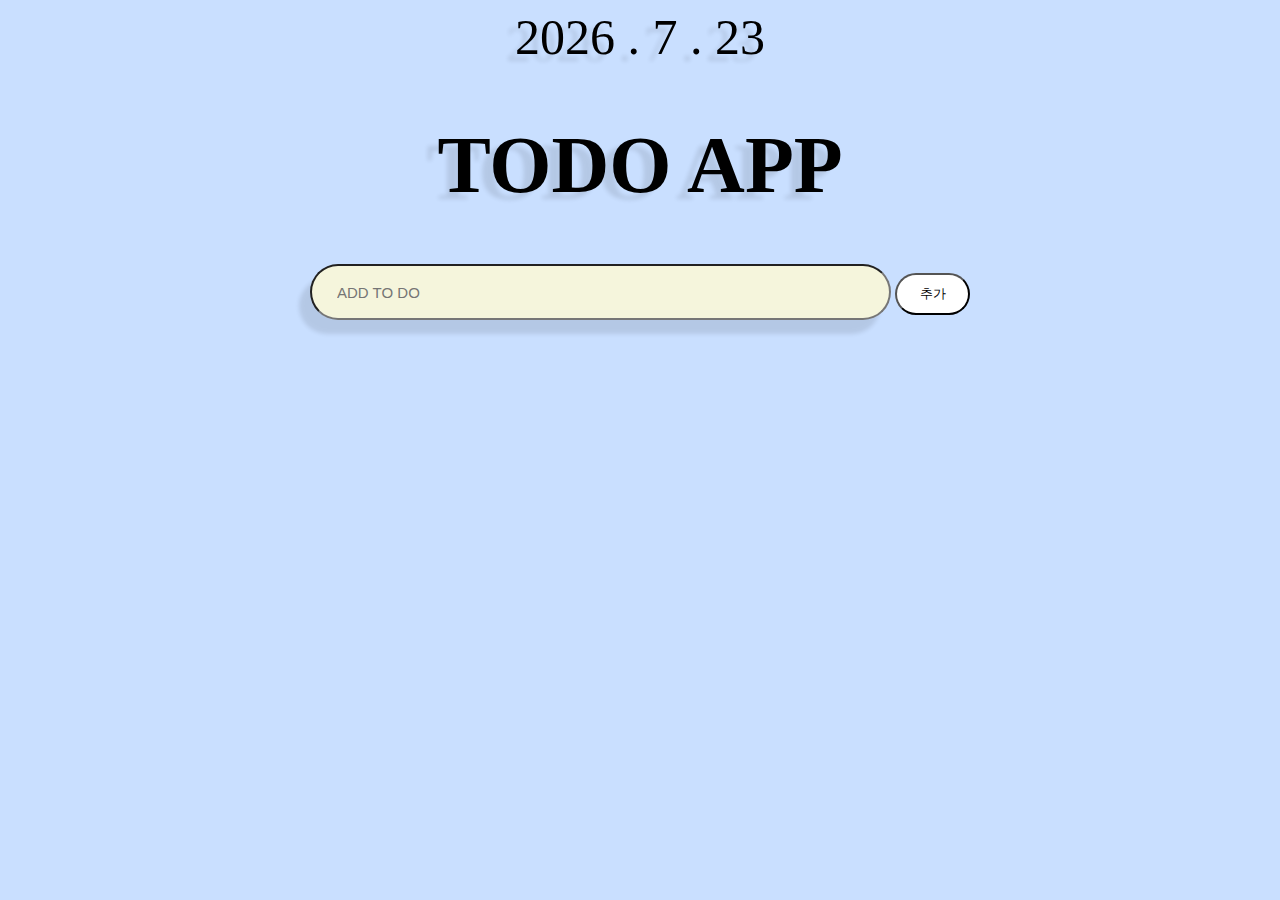
<file: index.html>
<!DOCTYPE html>
<html lang="en">
<head>
    <meta charset="UTF-8">
    <meta http-equiv="X-UA-Compatible" content="IE=edge">
    <meta name="viewport" content="width=device-width, initial-scale=1.0">
    <title>Document</title>
    <style>
header{
    font-family: 'Inter';
    font-style: normal;
    font-size: 40px;
    color: black;
    text-shadow: -11px 7px 4px rgba(0, 0, 0, 0.1);
    
}
h1 {
    font-family: 'Inter';
    font-style: normal;
}

.check {
    width: 20px;
    height: 20px;
}

.listElement {
    margin-right: auto;
}

div { 
    text-align: center;
    }

 
body{
    background: #C9DFFF;; 
}

.date {
    font-family: 'Inter';
    font-style: normal;
    font-size: 50px;
    color: black;
    text-shadow: -9px 7px 4px rgba(0, 0, 0, 0.1);
}

#title-input{
    width: 527px;
    height: 42px;
    left: 440px;
    top: 450px;
    font-size: 15px;
    padding: 5px 25px;

    background: beige;
    box-shadow: -11px 14px 4px rgba(0, 0, 0, 0.1);
    border-radius: 30px;
}
button{
    width: 75px;
    height: 42px;

    background: white;
    border-radius: 32px;
}

.del-btn {
    width: 30px;
    height: 30px;

    font-size: 10px;

    background: white;
    border-radius: 15px;
}

.li{
    padding-left: 22px;
    font-size: 0.9375em;
    line-height: 1.6;
    color: #666; 
    list-style: inherit; 
    text-indent: -22px;
}
ul {
    list-style: none;
}
  </style>
</head>
<body>
    <div id="date" class="date"> </div>
      <div class="container">
        <header>
            <h1>TODO APP</h1>
        </header>
        <form>
        <div>
            <input id="title-input" type="text" placeholder="ADD TO DO">
            <button id="addBtn">추가</button>   
         </div>
        </form>
        <div class="todolist">
            <ul></ul>
        </div>
        <div></div>
    </div>
</body>
    <script src="./todo.js"></script>
</html>
</file>
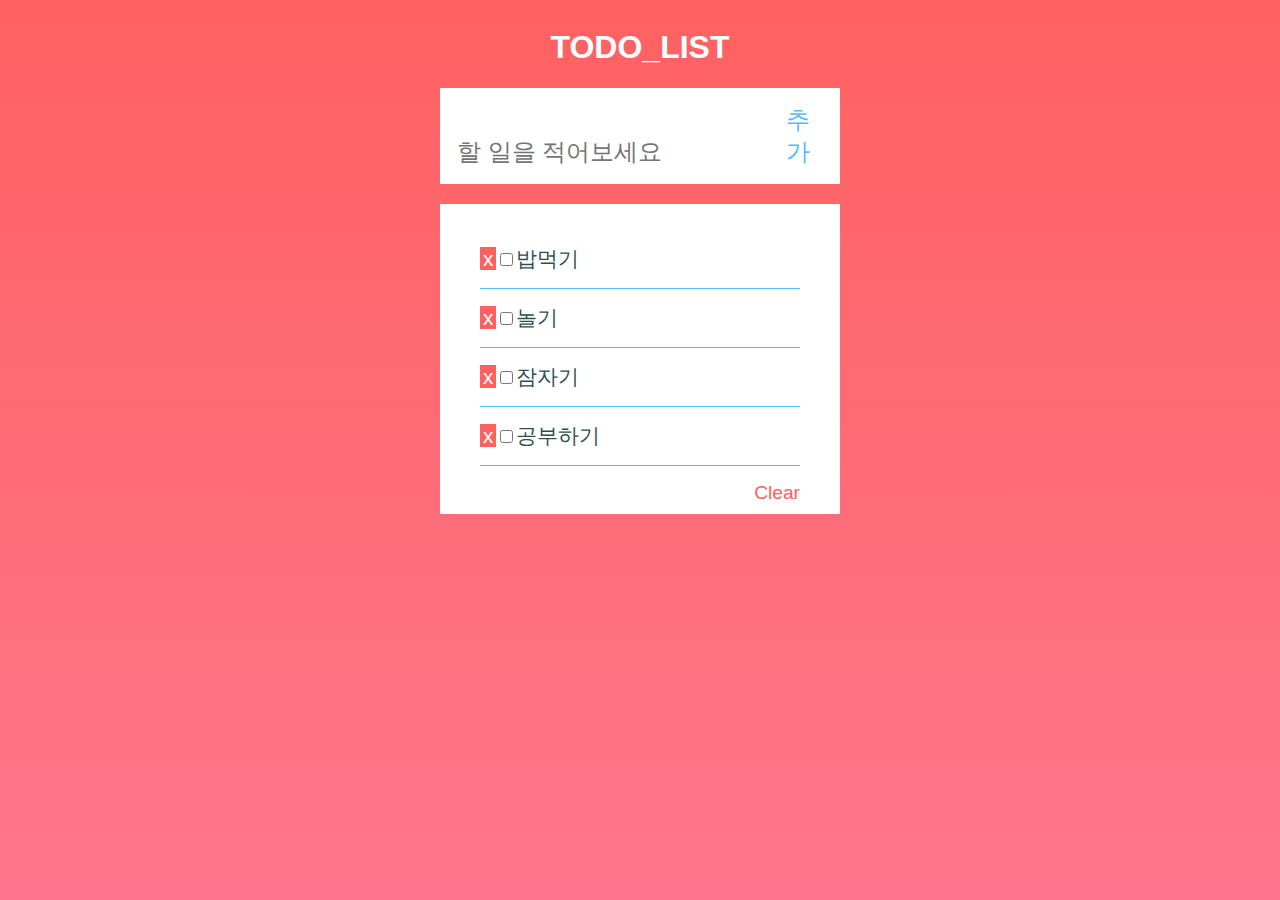
<file: botbut/index.html>
<!DOCTYPE html>
<html lang="en">
<head>
  <meta charset="UTF-8">
  <meta http-equiv="X-UA-Compatible" content="IE=edge">
  <meta name="viewport" content="width=device-width, initial-scale=1.0">
  <title>toDoList</title>
  <link rel="stylesheet" href="style.css">
</head>
<body>
  <div class="main">
    <h1>TODO_LIST</h1>
    <form class="" action="index.html" method="post">
      <input type="text" placeholder="할 일을 적어보세요" name="task">
      <button type="submit">추가</button>
    </form>
    <div class="tasksBoard">
      <ul>
        <li><span class="delete">x</span><input type="checkbox"><label>밥먹기</label></li>
        <li><span class="delete">x</span><input type="checkbox"><label>놀기</label></li>
        <li><span class="delete">x</span><input type="checkbox"><label>잠자기</label></li>
        <li><span class="delete">x</span><input type="checkbox"><label>공부하기</label></li>
      </ul>
      <a id="clear">Clear</a>
    </div>
  </div>
  <script type="text/javascript" src="app.js"></script>
</body>
</html>
</file>
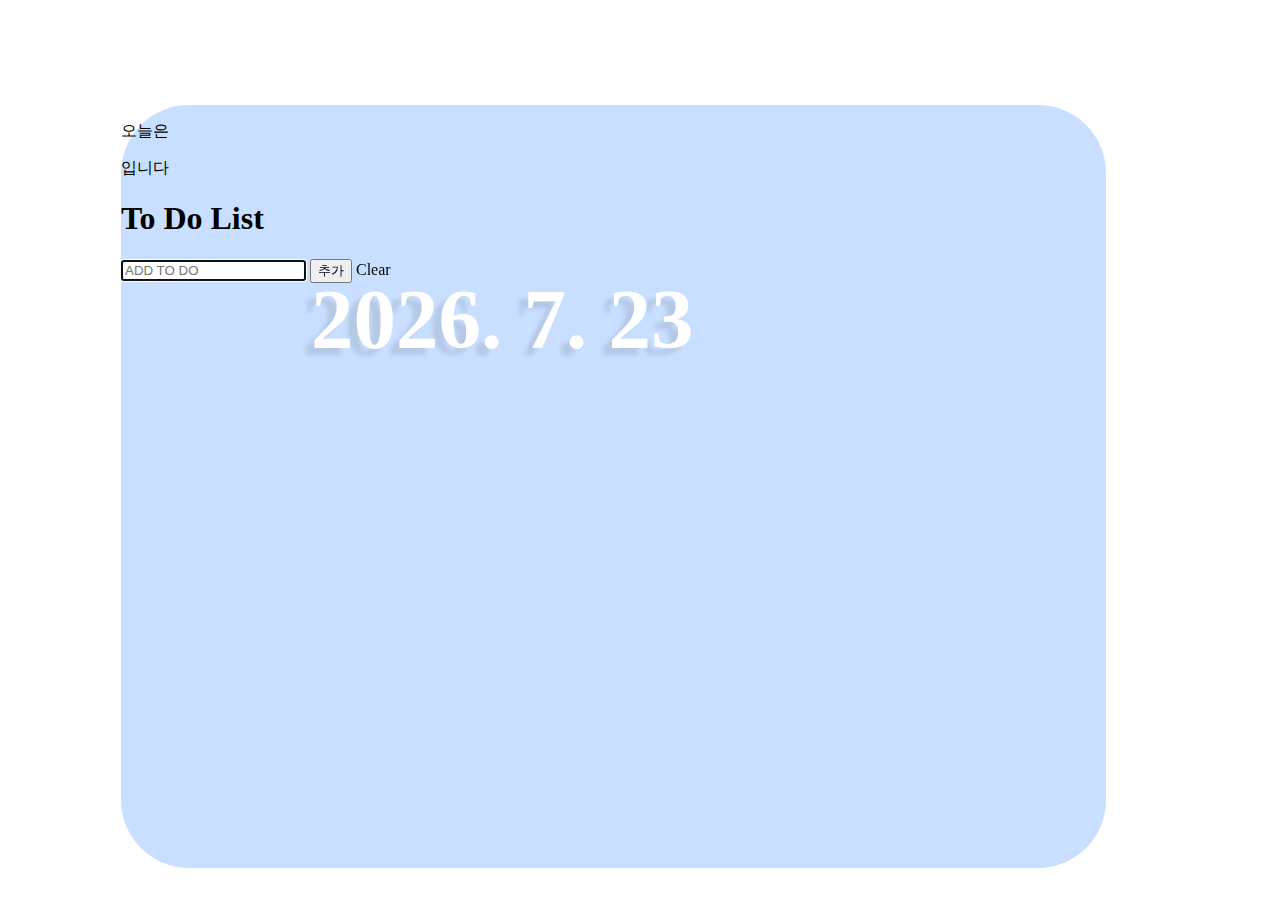
<file: Todo List/index.html>
<!DOCTYPE html>
<html lang="en">
  <head>
    <meta charset="UTF-8" />
    <meta http-equiv="X-UA-Compatible" content="IE=edge" />
    <meta name="viewport" content="width=device-width, initial-scale=1.0" />
    <title>Document</title>
    <style></style>
  </head>
  <body>
    <div class="container">
    <strong><div id="date" class="date"></div></strong>
    <p clss="today">오늘은</p>
    <p class="dd">입니다</p>
        <h1>To Do List</h1>
      <form> 
          <input id="title-input" type="text" placeholder="ADD TO DO" />
          <button id="addBtn">추가</button>
          <a id="clear">Clear</a>
      </form>
      <div class="todolist">
        <ul></ul>
      </div>
      <div></div>
    </div>
  </div>
  </body>
  <link rel="stylesheet" href="style.css" />
  <script src="./todo.js"></script>
</html>
</file>
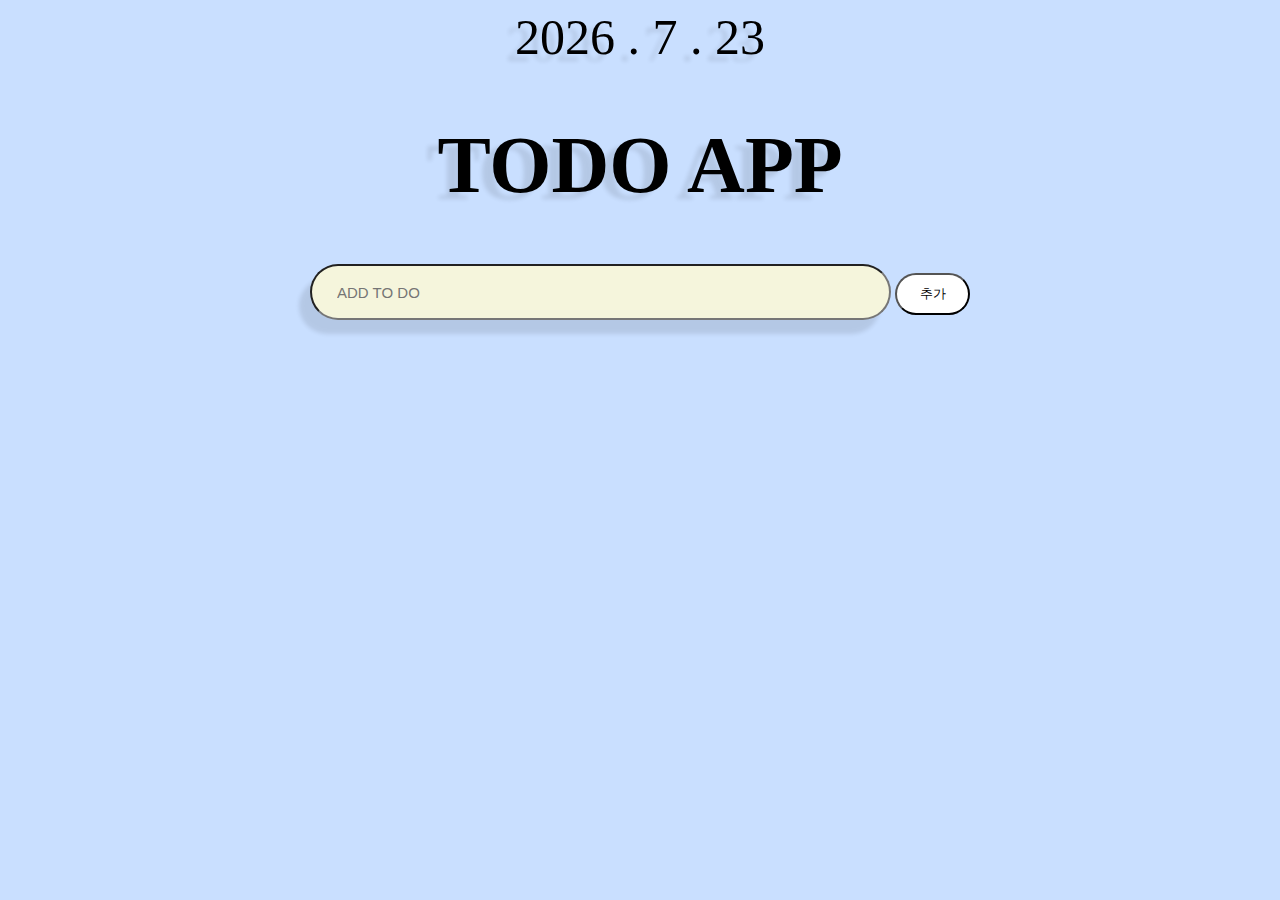
<file: test.html>
<!DOCTYPE html>
<html lang="en">
<head>
    <meta charset="UTF-8">
    <meta http-equiv="X-UA-Compatible" content="IE=edge">
    <meta name="viewport" content="width=device-width, initial-scale=1.0">
    <title>Document</title>
    <style>
header{
    font-family: 'Inter';
    font-style: normal;
    font-size: 40px;
    color: black;
    text-shadow: -11px 7px 4px rgba(0, 0, 0, 0.1);
    
}
h1 {
    font-family: 'Inter';
    font-style: normal;
}

.check {
    width: 20px;
    height: 20px;
}

.listElement {
    margin-right: auto;
}

div { 
    text-align: center;
    }

 
body{
    background: #C9DFFF;; 
}

.date {
    font-family: 'Inter';
    font-style: normal;
    font-size: 50px;
    color: black;
    text-shadow: -9px 7px 4px rgba(0, 0, 0, 0.1);
}

#title-input{
    width: 527px;
    height: 42px;
    left: 440px;
    top: 450px;
    font-size: 15px;
    padding: 5px 25px;

    background: beige;
    box-shadow: -11px 14px 4px rgba(0, 0, 0, 0.1);
    border-radius: 30px;
}
button{
    width: 75px;
    height: 42px;

    background: white;
    border-radius: 32px;
}

.del-btn {
    width: 30px;
    height: 30px;

    font-size: 10px;

    background: white;
    border-radius: 15px;
}

.li{
    padding-left: 22px;
    font-size: 0.9375em;
    line-height: 1.6;
    color: #666; 
    list-style: inherit; 
    text-indent: -22px;
}
ul {
    list-style: none;
}
  </style>
</head>
<body>
    <div id="date" class="date"> </div>
      <div class="container">
        <header>
            <h1>TODO APP</h1>
        </header>
        <form>
        <div>
            <input id="title-input" type="text" placeholder="ADD TO DO">
            <button id="addBtn">추가</button>   
         </div>
        </form>
        <div class="todolist">
            <ul></ul>
        </div>
        <div></div>
    </div>
</body>
    <script src="./todo.js"></script>
</html>
</file>
<file: botbut/style.css>
html{
    height: 100%;
    background-image: linear-gradient(#ff6161,#ff768c);
    background-repeat: no-repeat;
    font-family: sans-serif;
    color: #0f222d;
    background-size: auto;
  }
  
  .main{
    width: 400px;
    display: flex;
    justify-content: center;
    flex-direction: column;
    margin: auto;
  }
  h1{
    text-align: center;
    color: #fff;
  }
  form{
    background-color: #fff;
    padding: 15px;
  }
  input[type="text"]{
    width: 310px;
    height: 30px;
    outline: 0;
    border: none;
    font-size: 1.5em;
    background: #fff;
    color: #2f4f4f;
  }
  button{
    font-size: 1.5em;
    color: #53BDFF;
    background-color: #fff;
    outline: 0;
    border: none;
    width: 50px;
  
  }
  .tasksBoard{
    background-color: #fff;
    margin-top: 20px;
    padding-top: 10px;
    padding-bottom: 10px;
    padding-right: 40px;
    /*display: none;*/
  
  }
  ul{
    list-style: none;
  }
  li{
    border-bottom: 1px solid #53BDFF;
    padding-bottom: 15px;
    padding-top: 15px;
    font-size: 1.3em;
    color: #2f4f4f;
  }
  a{
    float: right;
    text-align: right;
    color: #ff6161;
    font-size: 1.2em;
    cursor: pointer;
  }
  .delete{
    background-color: #ff6161;
    padding: 0px 3px 0px 3px;
    color: #fff;
    cursor: pointer;
  }
  
  @media (max-width: 500px) {
    .main{
      margin: auto;
      width: 100%;
    }
    input[type="text"]{
      width: 80%;
    }
    button{
      width: 10%;
    }
  }
</file>
<file: Todo List/style.css>
body {
  position: relative;
}

.container {
  position: absolute;
  width: 985px;
  height: 763px;
  left: 113px;
  top: 97px;

  background: #c9dfff;
  border-radius: 68px;
}

#date {
  position: absolute;
  width: 558px;
  height: 103px;
  left: 190px;
  top: 163px;

  font-family: "Inter";
  font-style: normal;
  font-weight: 700;
  font-size: 85px;
  line-height: 103px;
  /* identical to box height */

  color: #ffffff;

  text-shadow: -9px 7px 4px rgba(0, 0, 0, 0.1);
}

.today {
  position: absolute;
  left: 167px;
  top: 117px;
}
</file>
